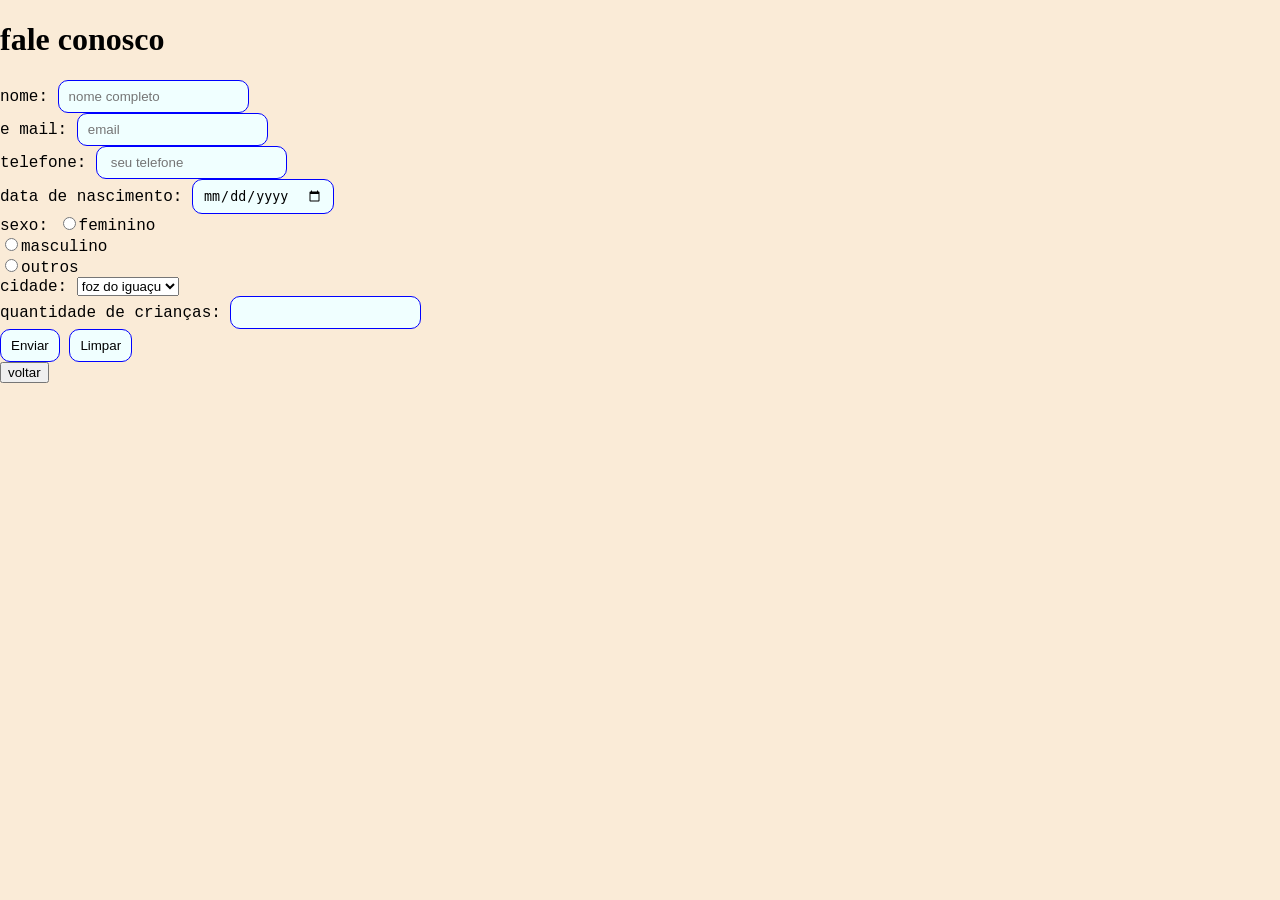
<file: form.html>
<!DOCTYPE html>
<html lang="pt-br">

<head>
    <meta charset="UTF-8">
    <meta name="viewport" content="width=device-width, initial-scale=1.0">
    <title>fale conosco</title>
    <link rel="icon" href="https://img.icons8.com/?size=100&id=18944&format=png&color=000000">
    <link rel="stylesheet" href="estilo.css"
</head>

<body>
    <h1>fale conosco</h1>
    <form>
        nome: <input type="text" placeholder="nome completo"><br>
        e mail: <input type="email" placeholder="email" required><br>
        telefone: <input type="tel" placeholder=" seu telefone"><br>
        data de nascimento: <input type="date"><br>
        sexo: <input type="radio" name="sexo">feminino<br>
              <input type="radio" nome="sexo">masculino<br>
              <input type="radio" nome="sexo">outros<br>
        cidade: <select name="" id="">
            <option value=""> foz do iguaçu</option>
            <option value=""> rio de janeiro</option>
            <option value=""> brasilia</option>
        </select><br>
        quantidade de crianças: <input type= "number" min="0"><Br>
        <input type="submit" value="Enviar" onclick="alert('Enviado com sucesso!')">
        <input type="reset" value="Limpar">
    </form>
<a href="Foz.html"><button> voltar</button></a>
</body>

</html>
</file>
<file: estilo.css>
body{
    background-color: antiquewhite;    
    padding: 0;
    margin: 0;

}
.capa-topo{
  background-image: linear-gradient;
  background-size: cover;
  background-position: no-repeat;
  height: 450px;
  display: flex;
  align-items: center;
  justify-content: center;

}
header{ 
    background-image: url('https://turismoitaipu.com.br/wp-content/uploads/2024/03/Blogpost-Foto-5.webp');
    background-size: cover; 
    background-position:center; 
    padding:30px 10px;
  }

img{
  width: 400px;
  height:300px;
  margin-left: 25%;
  opacity:60%;
}

img:hover{
  width: 600px;
  height: 500px
  opacity: 100%

}
}

  footer{
    background-color: aliceblue;
    padding: 5px;
    text-align: center;
    bottom: 0%;
  }

  iframe{
    width: auto400px;
    height: 400px;
    margin-left: 25px;

  }
  
input, textarea{
  border-radius: 10px;
  padding: 8px 10px;
  border: 1px solid blue;
  background-color: azure;

}
 
form{
  font-family: 'Courier New', Courier, monospace;
}

a:link{
  color: blueviolet;
}

a:visited{
  color: aqua;
}

a:hover{
  color: black;
  background-color: rgb(61, 57, 51);
}

a:active{
  color: rgb(107, 99, 99);
}
h1:hover{
  color: blue;
}
input[type="radio"],input[type="checkbox"] {

}
input:valid{
  boder: 2px solid rgb(109, 58, 58) 

}
input:invalid{
  boder:2px solid red
}

p::selection{
  background-color: blueviolet;
}

table{
  margin: 20px auto;
  color: brown;
  text-align: center;
}
th,td{
  padding: 12px  15px;
}
inicio {
  font-size: 25px;
  background-color: indianred;
  color: mediumvioletred;
}
</file>
